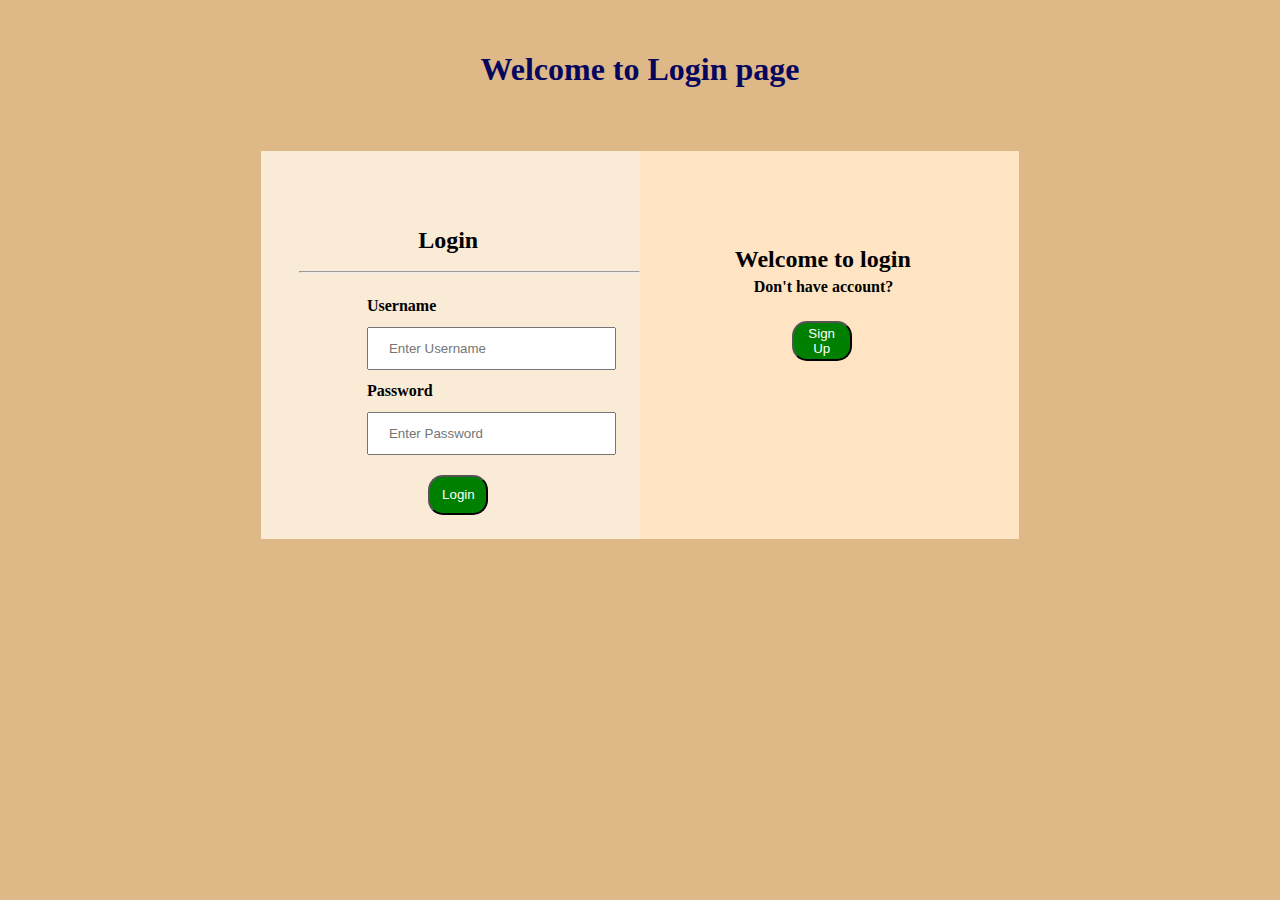
<file: index.html>
<!DOCTYPE html>
<html lang="en">
<head>
    <meta charset="UTF-8">
    <meta name="viewport" content="width=device-width, initial-scale=1.0">
    <title>Assaignment</title>
    <link rel="stylesheet" href="style/login-page1.css">
</head>

<body class="main-1">
    <h1 class="main-1-h1"> Welcome to Login page</h1>
    <div class="form-a" action="">
        <form class="form-1" action="dashboard.html" method="get">
            <h1 class="login">Login</h1>
            <hr>
            <div class="container">
                <label for="uname"><b>Username</b></label>
                <input type="text" placeholder="Enter Username" name="uname" required>
            
                <label for="psw"><b>Password</b></label>
                <input type="password" placeholder="Enter Password" name="psw" required>

                <button class="login-2" type="submit">Login</button>
                </div>
        </form>
        <form class="form-2" action="signup.html" method="get">
            <h2 class="welcome-1">Welcome to login</h2>
            <h4 class="don-1">Don't have account?</h4>
            <button class="sign-1" type="submit">Sign Up</button>
        </form>
    </div>

</body>
</html>
</file>
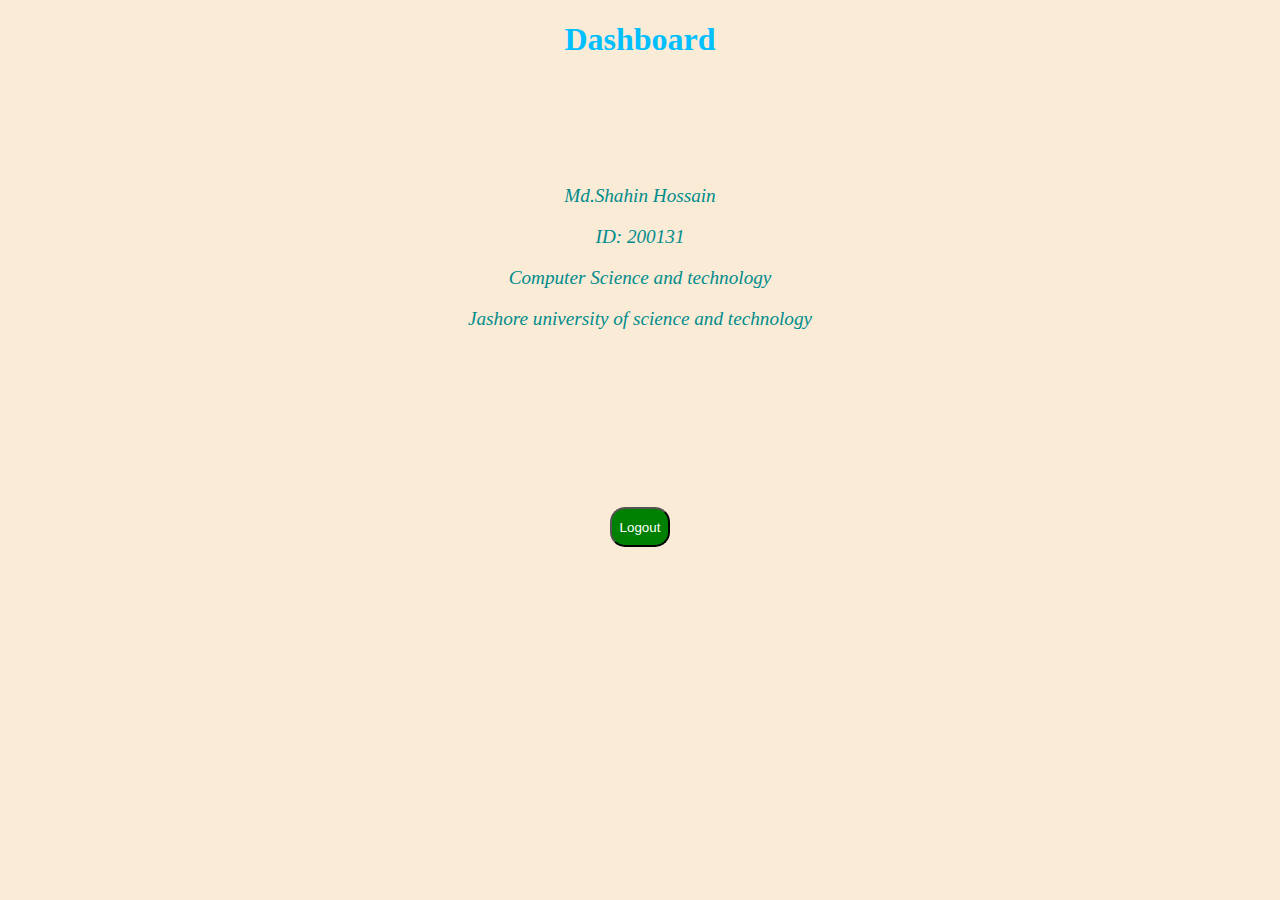
<file: dashboard.html>
<!DOCTYPE html>
<html lang="en">
<head>
    <meta charset="UTF-8">
    <meta name="viewport" content="width=device-width, initial-scale=1.0">
    <title>Dashboard</title>
    <link rel="stylesheet" href="style/login-page1.css">
</head>
<body class="main-2-1">
    <div class="main-2-1">
        <h1 class="main-2-h1">Dashboard</h1>
        <div class="main-2-2">
            <p>Md.Shahin Hossain</p>
            <p>ID: 200131</p>
            <p>Computer Science and technology</p>
            <p>Jashore university of science and technology</p>
        </div>
        <form action="index.html">

            <button type="submit">
                Logout
            </button>
        </form>
    </div>

</body>
</html>
</file>
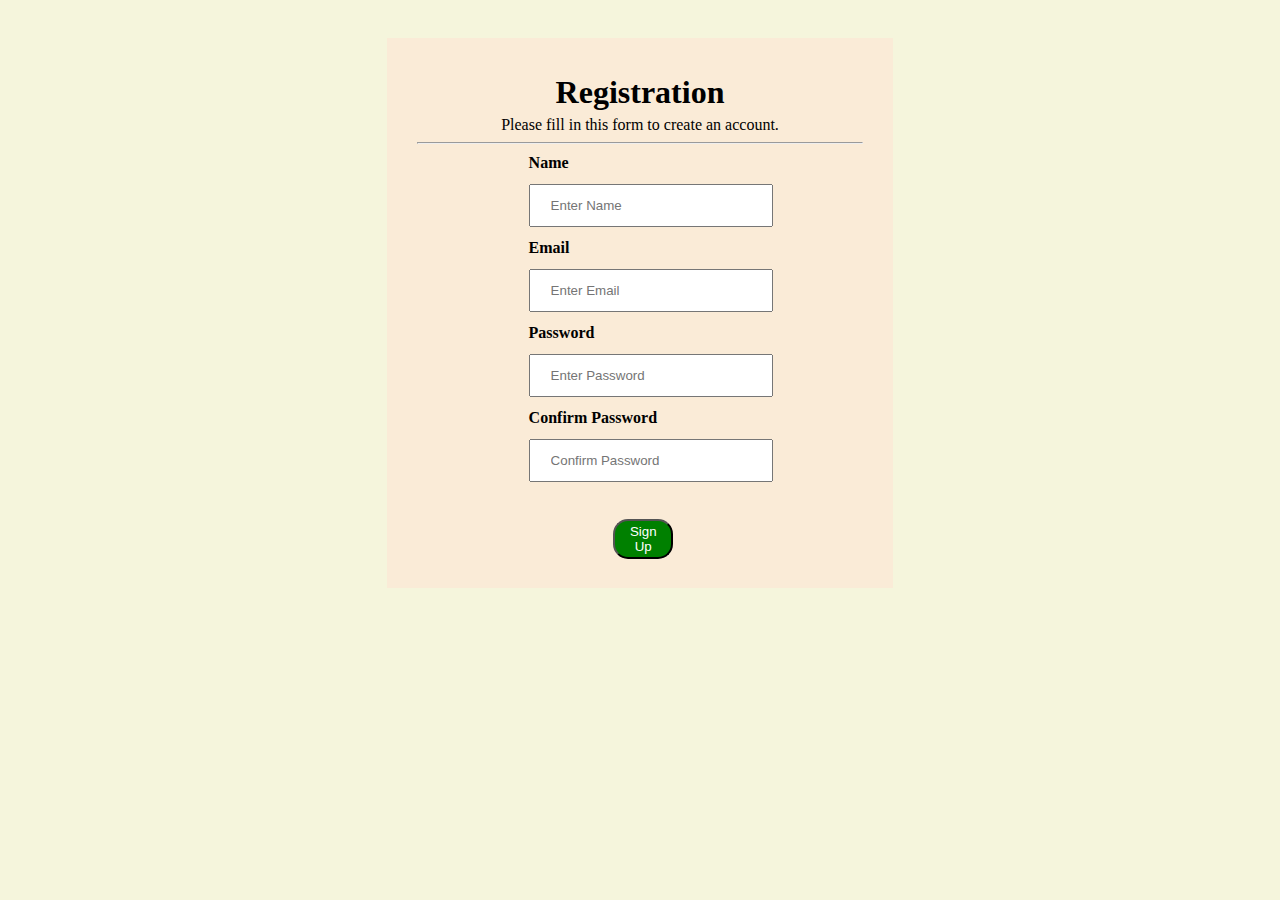
<file: signup.html>
<!DOCTYPE html>
<html lang="en">
<head>
    <meta charset="UTF-8">
    <meta name="viewport" content="width=device-width, initial-scale=1.0">
    <title>Sign Up</title>
    <link rel="stylesheet" href="style/login-page1.css">
</head>
<body class="body-2">
    <form action="index.html" method="get">
        <div class="div-3">
            <div class="div-3-1">
                <h1 class="div-3-h1">Registration</h1>
                <p class="div-3-p-1">Please fill in this form to create an account.</p>
            </div>
            <hr class="div-3-hr1">
            <div class="div-3-2">
                <label for="name"><b>Name</b></label>
                <input type="text" placeholder="Enter Name" name="name" required>
                <label for="email"><b>Email</b></label>
                <input type="text" placeholder="Enter Email" name="email" required>
                <label for="psw"><b>Password</b></label>
                <input type="password" placeholder="Enter Password" name="psw" required>
                <label for="psw-repeat"><b>Confirm Password</b></label>
                <input type="password" placeholder="Confirm Password" name="psw-repeat" required>
            </div>
            <div class="signup-1">
                <button type="submit" class="signupbtn">Sign Up</button>

            </div>
        </div>
    </form>
    
</body>
</html>
</file>
<file: style/login-page1.css>
.main-1
{
    background-color: burlywood;
}
.main-1-h1
{
    margin-top: 4%;
    margin-bottom: 30px;
    text-align: center;
    color: rgb(6, 6, 94);
}
.form-a
{
    display: flex;
    /* background-color: rgb(161, 84, 30); */
    margin: 5% 20%;
    background-color: antiquewhite;
}
.login
{
    margin-left: 35%;
    font-size: x-large;
    font-weight: 600;
}
.form-1
{
    margin-top: 8%;
    width: 45%;
    margin-left: 5%;
}

input[type=text], input[type=password] 
{
    width: 100%;
    padding: 12px 20px;
    margin: 12px 0;
    display: inline-block;
}
  
button 
{
    background-color: green;
    color: white;
    padding: center;
    margin: 4% 30%;
    cursor: pointer;
    width: 60px;
    height: 40px;
    border-radius: 15px;
}
button:hover 
{
opacity: 0.8;
}

.container 
{
  padding: 16px 20%;
}
.form-2
{
    width: 50%;
    /* background-color: rgb(176, 66, 66); */
    background-color: bisque;
}
.welcome-1
{
    margin-top: 25%;
    margin-left: 25%;
    margin-bottom: 0;
}
.don-1
{
    margin-top: 5px;
    margin-left: 30%;
    margin-bottom: 10px;
}
.sign-1
{
    margin-left: 40%;
}
.main-2-1
{
    text-align: center;
    background-color: antiquewhite;
}
.main-2-2
{
    font-size: larger;
    font-style: italic;
    color: darkcyan;
    margin-top: 10%;
    margin-bottom: 10%;
}
.main-2-h1
{
    color: deepskyblue;
}
.div-3
{
    /* width: 100%; */
    padding: 15px 30px;
    margin:3% 30%;
    display:block;
    background-color: antiquewhite;
}
.div-3-1
{
    text-align: center;
    margin-bottom: 5px;
}
.div-3-2
{
    width: 45%;
    padding: 10px 25%;
    display: inline-block;
    margin-top: 0;
}
.div-3-h1
{
    margin-bottom: 5px;
}
.div-3-p-1
{
    margin-top: 0;
    margin-bottom: 5px;
}
.div-3-hr1
{
    margin-bottom: 0;
}
.signup-1
{
    padding-left: 20%;
}
.body-2
{
    background-color: beige;
}
</file>
